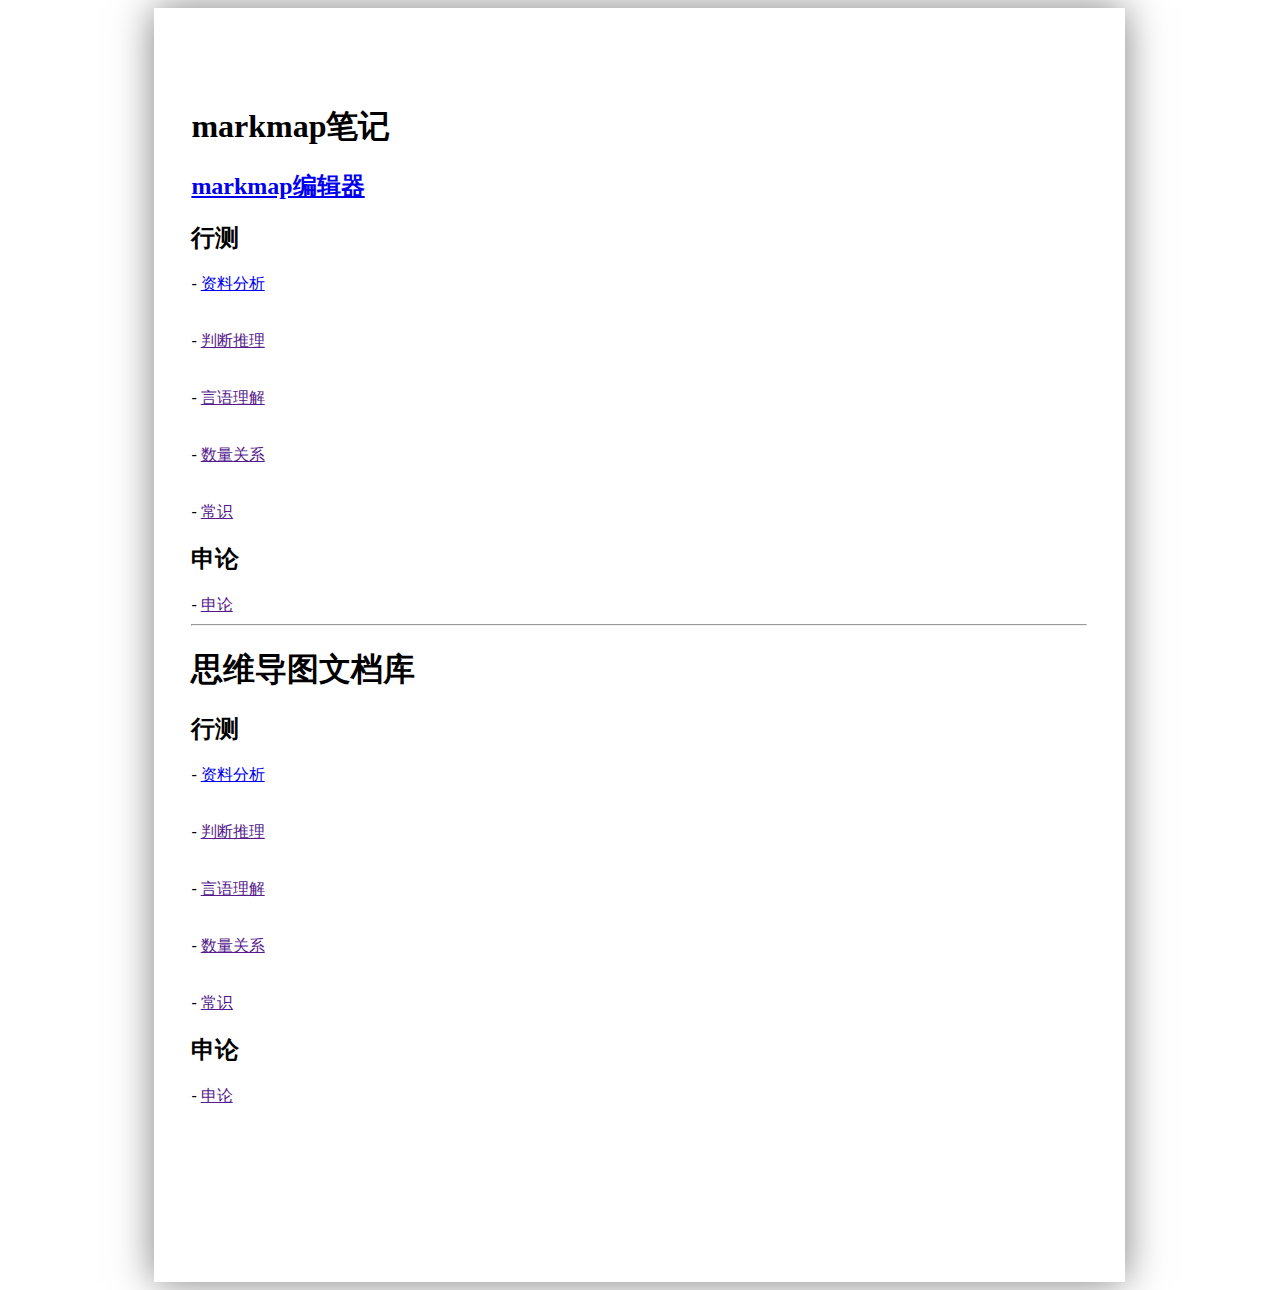
<file: index.html>
<!DOCTYPE html>
<html>
<head>
<meta charset="UTF-8">
<meta name="viewport" content="width=device-width, initial-scale=1.0">
<meta http-equiv="X-UA-Compatible" content="ie=edge">
<title>Markmap</title>

<link rel="stylesheet" type="text/css" href="style.css">

</head>
<body>

<h1>markmap笔记</h1>

<a href="https://y5r2gh-5173.csb.app/"><h2>markmap编辑器</h2></a>

<h2>行测</h2>
- <a href="https://y5r2gh-5173.csb.app/##%20%E8%B5%84%E6%96%99%E5%88%86%E6%9E%90%0A%0A##%20%E7%AC%AC%E4%B8%80%E8%8A%82%20%E6%A6%82%E8%BF%B0%0A%0A-%201.%E7%90%86%E8%A7%A3%E8%B5%84%E6%96%99%EF%BC%8C%E6%89%BE%E5%87%86%E6%95%B0%E6%8D%AE%0A-%202.%E7%90%86%E8%A7%A3%E6%8F%90%E9%97%AE%EF%BC%8C%E5%88%97%E5%87%BA%E7%AE%97%E5%BC%8F%0A-%203.%E7%90%86%E8%A7%A3%E5%88%86%E6%9E%90%EF%BC%8C%E9%80%9F%E7%AE%97%0A%0A##%20%E7%AC%AC%E4%BA%8C%E8%8A%82%20%E9%98%85%E8%AF%BB%E6%8A%80%E5%B7%A7%0A%0A-%20%E8%B5%84%E6%96%99%EF%BC%88%E5%88%86%E7%B1%BB%EF%BC%89%0A%20%20-%201.%E6%96%87%E5%AD%97%E5%9E%8B%0A%20%20-%202.%E5%9B%BE%E8%A1%A8%E5%9E%8B%0A%20%20-%203.%E6%B7%B7%E5%90%88%E5%9E%8B%0A%20%20-%204.%E7%BD%91%E7%8A%B6%E5%9E%8B%0A%0A-%20%E4%B8%80%E3%80%81%E6%96%87%E5%AD%97%E5%9E%8B%E9%98%85%E8%AF%BB%E6%8A%80%E5%B7%A7%0A%20%20-%201.%E9%98%85%E8%AF%BB%E6%96%87%E6%AE%B5%EF%BC%8C%E5%88%86%E6%B8%85%3Cb%3E%E9%80%BB%E8%BE%91%3C/b%3E%0A%20%20%20%20-%20%E9%80%BB%E8%BE%91%0A%20%20%20%20%20%20-%20%E5%88%86%E6%AE%B5%E5%BC%8F%EF%BC%88%E6%AF%8F%E6%AE%B5%E6%A6%82%E5%BF%B5%E6%98%AF%E7%8B%AC%E7%AB%8B%E7%9A%84%EF%BC%89%E2%80%94%E2%80%94%3E%3Cb%3E%E7%B2%97%E8%AF%BB%3C/b%3E%EF%BC%88%E9%98%85%E8%AF%BB%E6%AF%8F%E6%AE%B5%E7%9A%84%E5%BC%80%E5%A4%B4%EF%BC%8C%E6%8F%90%E7%82%BC%E6%AF%8F%E6%AE%B5%E7%9A%84%E5%85%B3%E9%94%AE%E8%AF%8D%E7%90%86%E8%A7%A3%EF%BC%89%0A%20%20%20%20%20%20-%20%E6%95%B4%E5%90%88%E5%BC%8F%EF%BC%88%E6%89%80%E6%9C%89%E5%8F%A5%E5%AD%90%E9%83%BD%E6%98%AF%E6%9C%89%E5%85%B3%E8%81%94%E7%9A%84%EF%BC%89%E2%80%94%E2%80%94%3E%3Cb%3E%E7%B2%BE%E8%AF%BB%3C/b%3E%EF%BC%88%E7%90%86%E9%A1%BA%E6%A6%82%E5%BF%B5%E9%97%B4%E7%9A%84%E8%8C%83%E5%9B%B4%E5%85%B3%E7%B3%BB%EF%BC%89%0A%20%20-%202.%E9%98%85%E8%AF%BB%E9%80%89%E9%A1%B9%0A%20%20%20%20-%20%E6%8F%90%E7%82%BC%3Cb%3E%E9%A2%98%E5%B9%B2%E4%B8%BB%E4%BD%93%E8%AF%8D%3C/b%3E%E6%A3%80%E7%B4%A2%E6%95%B0%E6%8D%AE%E3%80%82%0A%20%20%20%20%20%20-%20%E4%B8%BB%E4%BD%93%E8%AF%8D%0A%20%20%20%20%20%20%20%20-%20%EF%BC%881%EF%BC%89%E6%97%B6%E9%97%B4%0A%20%20%20%20%20%20%20%20-%20%EF%BC%882%EF%BC%89%E4%B8%BB%E8%AF%AD/%E6%9C%AF%E8%AF%AD%EF%BC%88%E5%A2%9E%E9%95%BF%E9%87%8F%E3%80%81%E5%A2%9E%E9%87%8F%E7%8E%87%E2%80%A6%E2%80%A6%EF%BC%89%0A%20%20%20%20%20%20%20%20-%20%EF%BC%883%EF%BC%89%E5%8D%95%E4%BD%8D%0A%20%20-%203.%E7%90%86%E8%A7%A3%E6%8F%90%E9%97%AE%EF%BC%8C%E5%88%97%E5%87%BA%E7%AE%97%E5%BC%8F%0A%20%20-%20%3Cb%3E%E4%BE%8B%E9%A2%98%3C/b%3E%0A%20%20%20%20-%20%E6%9D%90%E6%96%991%EF%BC%88%E6%95%B4%E5%90%88%E5%BC%8F+%E5%88%86%E6%AE%B5%E5%BC%8F%EF%BC%89%3Cbr%3E%3Cimg%20src=%22https://api2.mubu.com/v3/document_image/b4f06bbf-c1a9-4314-bb39-33625339efae-7477469.jpg%22%20style=%22zoom:30%25;%22%3E%0A%20%20%20%20%20%20-%20%E9%97%AE%E9%A2%981%EF%BC%9A2019%E5%B9%B4%E4%B8%8A%E5%8D%8A%E5%B9%B4%EF%BC%8C%E6%88%91%E5%9B%BD%E6%9C%8D%E5%8A%A1%E8%BF%9B%E5%8F%A3%E9%A2%9D%E4%B8%BA%EF%BC%8816790.8%EF%BC%89%E4%BA%BF%E5%85%83%EF%BC%8C%E6%88%91%E5%9B%BD%E5%AF%B9%E5%A4%96%E8%B4%B8%E6%98%93%E6%80%BB%E9%A2%9D%E4%B8%BA%EF%BC%88$%5Cfrac%7B26124.6%7D%7B15.1%5C%25%7D$%7D%E4%BA%BF%E5%85%83%E3%80%82%0A%20%20%20%20%20%20-%20%E9%97%AE%E9%A2%982%EF%BC%9A2018%E5%B9%B4%E6%88%91%E5%9B%BD%E6%9C%8D%E5%8A%A1%E8%BF%9B%E5%87%BA%E5%8F%A3%E6%80%BB%E9%A2%9D%E5%8D%A0%E5%AF%B9%E5%A4%96%E8%B4%B8%E6%98%93%E6%80%BB%E9%A2%9D%E7%9A%84%E6%AF%94%E9%87%8D%E4%B8%BA%EF%BC%88$15.1%5C%25-0.5%5C%25=14.6%5C%25$%EF%BC%89%E3%80%82%0A%20%20%20%20%20%20-%20%E9%97%AE%E9%A2%983%EF%BC%9A2019%E5%B9%B4%E5%85%A8%E5%B9%B4%E6%88%91%E5%9B%BD%E6%9C%8D%E5%8A%A1%E8%BF%9B%E5%87%BA%E5%8F%A3%E6%80%BB%E9%A2%9D%E4%B8%BA%EF%BC%8854152.9%EF%BC%89%E4%BA%BF%E5%85%83%E3%80%822018%E5%B9%B4%E6%88%91%E5%9B%BD%E5%AF%B9%E5%A4%96%E8%B4%B8%E6%98%93%E6%80%BB%E9%A2%9D%E4%B8%BA%EF%BC%88$%5Cfrac%7B%5Cfrac%7B54152.9%7D%7B1+2.8%5C%25%7D%7D%7B14.6%5C%25%7D$%EF%BC%89%E4%BA%BF%E5%85%83%E3%80%82%0A%20%20%20%20%20%20-%20%E9%97%AE%E9%A2%984%EF%BC%9A2019%E5%B9%B4%E4%B8%8A%E5%8D%8A%E5%B9%B4%EF%BC%8C%E5%9C%A8%E6%88%91%E5%9B%BD%E7%9F%A5%E8%AF%86%E5%AF%86%E9%9B%86%E5%9E%8B%E6%9C%8D%E5%8A%A1%E8%BF%9B%E5%87%BA%E5%8F%A3%E7%9A%84%E5%85%B7%E4%BD%93%E9%A2%86%E5%9F%9F%E4%B8%AD%E5%87%BA%E5%8F%A3%E5%90%8C%E6%AF%94%E5%A2%9E%E9%95%BF%E6%9C%80%E5%BF%AB%E7%9A%84%E6%98%AF%EF%BC%88%E7%9F%A5%E8%AF%86%E4%BA%A7%E6%9D%83%E4%BD%BF%E7%94%A8%E8%B4%B9%E5%87%BA%E5%8F%A333%25%EF%BC%89%EF%BC%8C%E6%9C%80%E6%85%A2%E7%9A%84%E6%98%AF%EF%BC%88%E5%85%B6%E4%BB%96%E5%95%86%E4%B8%9A%E6%9C%8D%E5%8A%A1%E5%87%BA%E5%8F%A310.4%25%EF%BC%89%E3%80%82%E5%85%B6%E7%9B%B8%E5%B7%AE%EF%BC%8822.6%EF%BC%89%E7%99%BE%E5%88%86%E7%82%B9%E3%80%82%0A%20%20%20%20%20%20-%202019%E5%B9%B4%E4%B8%8B%E5%8D%8A%E5%B9%B4%EF%BC%8C%E6%88%91%E5%9B%BD%E7%9F%A5%E8%AF%86%E5%AF%86%E9%9B%86%E5%9E%8B%E6%9C%8D%E5%8A%A1%E8%BF%9B%E5%87%BA%E5%8F%A3%E9%A2%9D%E4%B8%BA%EF%BC%88$187777.7-8923.9$%EF%BC%89%E4%BA%BF%E5%85%83%EF%BC%8C%E5%85%B6%E4%B8%AD%E7%9F%A5%E8%AF%86%E5%AF%86%E9%9B%86%E5%9E%8B%E6%9C%8D%E5%8A%A1%E5%87%BA%E5%8F%A3%E9%A2%9D%E4%B8%BA%EF%BC%88$9916.8-4674.1$%EF%BC%89%E4%BA%BF%E5%85%83%EF%BC%8C%E8%BF%9B%E5%8F%A3%E9%A2%9D%E4%B8%BA%EF%BC%88$8860.9-4249.8$%EF%BC%89%E4%BA%BF%E5%85%83%E3%80%82%0A%20%20%20%20-%20%E6%9D%90%E6%96%992%EF%BC%88%E6%95%B4%E5%90%88%E5%BC%8F%EF%BC%89%3Cbr%3E%3Cimg%20src=%22https://api2.mubu.com/v3/document_image/3224c73c-8c14-4e39-a5b8-777057e978ec-7477469.jpg%22%20style=%22zoom:30%25;%22%3E%0A%20%20%20%20%20%20-%20%E9%97%AE%E9%A2%981%EF%BC%9A2016%E5%B9%B44%E6%9C%88%EF%BC%8C%E5%90%84%E7%B1%BB%E6%B6%89%E5%8F%8A%E4%BF%9D%E9%99%A9%E6%B6%88%E8%B4%B9%E8%80%85%E6%9D%83%E7%9B%8A%E7%9A%84%E6%9C%89%E6%95%88%E6%8A%95%E8%AF%89%E6%80%BB%E9%87%8F%E4%B8%BA%EF%BC%882989%EF%BC%89%E4%BB%B6%E3%80%82%0A%20%20%20%20%20%20-%20%E9%97%AE%E9%A2%982%EF%BC%9A2016%E5%B9%B44%E6%9C%88%EF%BC%8C%E6%B6%89%E5%8F%8A%E4%BF%9D%E9%99%A9%E5%85%AC%E5%8F%B8%E5%90%88%E5%90%8C%E7%BA%A0%E7%BA%B7%E7%B1%BB%E6%8A%95%E8%AF%89%EF%BC%882721%EF%BC%89%E4%BB%B6%E3%80%82%0A%20%20%20%20%20%20-%20%E9%97%AE%E9%A2%983%EF%BC%9A2016%E5%B9%B44%E6%9C%88%EF%BC%8C%E4%BA%BA%E8%BA%AB%E9%99%A9%E6%B6%89%E5%8F%8A%E4%BF%9D%E9%99%A9%E5%90%88%E5%90%8C%E7%9A%84%E4%BF%9D%E5%85%A8%E7%BA%A0%E7%BA%B7%EF%BC%88237%EF%BC%89%E4%BB%B6%E3%80%82%0A%20%20%20%20%20%20-%20%E9%97%AE%E9%A2%984%EF%BC%9A2016%E5%B9%B44%E6%9C%88%EF%BC%8C%E8%B4%A2%E4%BA%A7%E9%99%A9%E5%85%AC%E5%8F%B8%E6%8A%95%E8%AF%89%E9%87%8F%E4%BD%8D%E4%BA%8E10%E5%90%8D%E4%BB%A5%E5%90%8E%E7%9A%84%E4%BF%9D%E9%99%A9%E5%85%AC%E5%8F%B8%E6%8A%95%E8%AF%89%E6%80%BB%E9%87%8F%E5%8D%A0%E6%89%80%E6%9C%89%E8%B4%A2%E4%BA%A7%E9%99%A9%E5%85%AC%E5%8F%B8%E6%8A%95%E8%AF%89%E6%80%BB%E9%87%8F%E7%9A%84%E6%AF%94%E9%87%8D%E4%B8%BA%EF%BC%881-78.68%25%EF%BC%89%E3%80%82%0A%20%20%20%20%20%20-%20%E9%97%AE%E9%A2%985%EF%BC%9A2016%E5%B9%B44%E6%9C%88%EF%BC%8C%E4%BA%BA%E8%BA%AB%E9%99%A9%E5%85%AC%E5%8F%B8%E7%9A%84%E6%8A%95%E8%AF%89%E4%B8%AD%EF%BC%8C%E6%8A%95%E8%AF%89%E9%87%8F%E4%BD%8D%E5%B1%85%E5%89%8D10%E7%9A%84%E4%BA%BA%E8%BA%AB%E9%99%A9%E5%85%AC%E5%8F%B8%E6%8A%95%E8%AF%89%E6%80%BB%E9%87%8F%E5%8D%A0%E6%89%80%E6%9C%89%E4%BA%BA%E8%BA%AB%E9%99%A9%E5%85%AC%E5%8F%B8%E6%8A%95%E8%AF%89%E6%80%BB%E9%87%8F%E7%9A%84%E6%AF%94%E9%87%8D%E4%B8%BA%EF%BC%8885.37%25%EF%BC%89%E3%80%82%0A%20%20%20%20%20%20-%20%3Cb%3E%E9%97%AE%E9%A2%986%3C/b%3E%EF%BC%9A2016%E5%B9%B44%E6%9C%88%EF%BC%8C%E8%B4%A2%E4%BA%A7%E9%99%A9%E5%85%AC%E5%8F%B8%E4%B8%AD%E5%90%88%E5%90%8C%E7%BA%A0%E7%BA%B7%E7%B1%BB%E6%8A%95%E8%AF%89%E4%B8%BA%EF%BC%881440%EF%BC%89%E4%BB%B6%E3%80%82%0A%20%20%20%20%20%20-%20%3Cb%3E%E9%97%AE%E9%A2%987%3C/b%3E%EF%BC%9A2016%E5%B9%B44%E6%9C%88%EF%BC%8C%E4%BA%BA%E8%BA%AB%E9%99%A9%E5%85%AC%E5%8F%B8%E4%B8%AD%E7%9A%84%E8%BF%9D%E6%B3%95%E3%80%81%E8%BF%9D%E8%A7%84%E7%B1%BB%E6%8A%95%E8%AF%89%E4%B8%BA%EF%BC%88189%EF%BC%89%E4%BB%B6%E3%80%82%0A%20%20%20%20%20%20-%20%3Cb%3E%E9%97%AE%E9%A2%988%3C/b%3E%EF%BC%9A2016%E5%B9%B44%E6%9C%88%EF%BC%8C%E8%B4%A2%E4%BA%A7%E9%99%A9%E5%85%AC%E5%8F%B8%E4%B8%AD%E7%9A%84%E8%BF%9D%E6%B3%95%E3%80%81%E8%BF%9D%E8%A7%84%E7%B1%BB%E7%9A%84%E6%8A%95%E8%AF%89%E4%B8%BA%EF%BC%8870%EF%BC%89%E4%BB%B6%E3%80%82%0A%20%20%20%20-%20%E6%9D%90%E6%96%993%EF%BC%88%E5%88%86%E6%AE%B5%E5%BC%8F%EF%BC%89%3Cbr%3E%3Cimg%20src=%22https://api2.mubu.com/v3/document_image/6c710da2-076b-42a7-b366-38a9a457cb6b-7477469.jpg%22%20style=%22zoom:30%25;%22%3E%20%0A%20%20%20%20%20%20-%20%E9%97%AE%E9%A2%981%EF%BC%9A2018%E5%B9%B4B%E5%B8%82%E5%9C%B0%E5%8C%BA%E7%94%9F%E4%BA%A7%E6%80%BB%E5%80%BC%E4%B8%BA%EF%BC%88$%5Cfrac%7B10057.4%7D%7B33.2%5C%25%7D$%EF%BC%89%E4%BA%BF%E5%85%83%EF%BC%8C2017%E5%B9%B4B%E5%B8%82%E6%96%B0%E7%BB%8F%E6%B5%8E%E5%AE%9E%E7%8E%B0%E5%A2%9E%E5%8A%A0%E5%80%BC%E5%8D%A0%E5%85%A8%E5%B8%82%E5%9C%B0%E5%8C%BA%E7%94%9F%E4%BA%A7%E6%80%BB%E5%80%BC%E7%9A%84%E6%AF%94%E9%87%8D%E4%B8%BA%EF%BC%88$32.8%5C%25$%EF%BC%89%E3%80%82%0A%20%20%20%20%20%20-%20%E9%97%AE%E9%A2%982%EF%BC%9A2018%E5%B9%B4B%E5%B8%82%E5%85%A8%E5%B9%B4%E6%96%B0%E8%AE%BE%E7%AB%8B%E7%9A%84%E4%BC%81%E4%B8%9A%E4%B8%AD%EF%BC%8C%E4%BF%A1%E6%81%AF%E6%9C%8D%E5%8A%A1%E4%B8%9A%E3%80%81%E7%A7%91%E6%8A%80%E6%9C%8D%E5%8A%A1%E4%B8%9A%E4%BC%81%E4%B8%9A%E7%9A%84%E5%B9%B3%E5%9D%87%E6%B3%A8%E5%86%8C%E8%B5%84%E6%9C%AC%E4%B8%BA%EF%BC%88$%5Cfrac%7B7311.4%7D%7B70661%7D$%EF%BC%89%E4%BA%BF%E5%85%83/%E5%AE%B6%E3%80%82%0A%20%20%20%20%20%20-%20%E9%97%AE%E9%A2%983%EF%BC%9A%E5%A1%AB%E5%85%A5%E7%AC%AC%E4%BA%8C%E6%AE%B5%E4%B8%AD%E7%9A%84X%E7%BA%A6%E4%B8%BA%EF%BC%88D%EF%BC%89%E3%80%82%3Cbr%3EA.%2015.0%25%20B.%2013.7%25%20C.%2017.6%25%20D.%2016.3%25%0A%20%20%20%20%20%20%20%20-%20%E5%88%86%E6%9E%90%EF%BC%9A$%5Cfrac%7B4893%7D%7B16.1%5C%25%7D=%5Cfrac%7B4940%7D%7BX%7D$%EF%BC%8C%3Cbr%3EX%E4%B8%80%E5%AE%9A%E6%AF%9416.1%25%E5%A4%A7%EF%BC%8C%E6%8E%92%E9%99%A4A%E3%80%81B%E3%80%82%E5%88%86%E6%AF%8D%E4%B8%BA16%25%EF%BC%8C%E5%B9%B3%E5%9D%87%E6%AF%8F%E4%BB%BD300%EF%BC%8C4940%E6%AF%944893%E5%A4%A7%E5%87%A0%E5%8D%81%E3%80%82%E6%95%85%E4%B8%8D%E5%88%B01%25%EF%BC%8C%E6%89%80%E4%BB%A5%E6%8E%92%E9%99%A4C%EF%BC%8C%E9%80%89D%E3%80%82%0A%20%20%20%20%20%20-%20%E9%97%AE%E9%A2%9842018%E5%B9%B4B%E5%B8%82%E9%99%90%E9%A2%9D%E4%BB%A5%E4%B8%8A%E6%89%B9%E5%8F%91%E9%9B%B6%E5%94%AE%E4%B8%9A%E7%BD%91%E4%B8%8A%E9%9B%B6%E5%94%AE%E9%A2%9D%E4%B8%BA%EF%BC%882632.9%EF%BC%89%E4%BA%BF%E5%85%83%EF%BC%8C%E5%85%A8%E5%B8%82%E9%9B%B6%E5%94%AE%E9%A2%9D%E4%B8%BA%EF%BC%88$%5Cfrac%7B2632.9%7D%7B22.4%5C%25%7D$%EF%BC%89%E4%BA%BF%E5%85%83%EF%BC%8C2018%E5%B9%B4B%E5%B8%82%E9%99%90%E9%A2%9D%E4%BB%A5%E4%B8%8A%E6%89%B9%E5%8F%91%E9%9B%B6%E5%94%AE%E4%B8%9A%E7%BD%91%E4%B8%8A%E9%94%80%E5%94%AE%E9%A2%9D%E5%90%8C%E6%AF%94%E5%A2%9E%E9%87%8F%E4%B8%BA%EF%BC%88$%5Cfrac%7B2632.9%7D%7B1+10.3%5C%25%7D%5Ctimes10.3%5C%25$%EF%BC%89%E4%BA%BF%E5%85%83%EF%BC%8C%E5%85%A8%E5%B8%82%E9%9B%B6%E5%94%AE%E9%A2%9D%E5%90%8C%E6%AF%94%E5%A2%9E%E9%87%8F%E4%B8%BA%EF%BC%88$%5Cfrac%7B%5Cfrac%7B2632.9%7D%7B1+10.3%5C%25%7D%5Ctimes10.3%5C%25%7D%7B80.6%5C%25%7D$%EF%BC%89%E4%BA%BF%E5%85%83%E3%80%82%0A%20%20%20%20%20%20-%20%E9%97%AE%E9%A2%985%EF%BC%9A2018%E5%B9%B4B%E5%B8%82%E9%AB%98%E6%96%B0%E6%8A%80%E6%9C%AF%E7%A4%BA%E8%8C%83%E5%8C%BA%E8%A7%84%E6%A8%A1%E4%BB%A5%E4%B8%8A%E9%AB%98%E6%96%B0%E6%8A%80%E6%9C%AF%E4%BC%81%E4%B8%9A%E5%AE%9E%E7%8E%B0%E6%8A%80%E6%9C%AF%E6%94%B6%E5%85%A5%EF%BC%8810629.4%EF%BC%89%E4%BA%BF%E5%85%83%EF%BC%8C%E9%AB%98%E6%96%B0%E6%8A%80%E6%9C%AF%E7%A4%BA%E8%8C%83%E5%8C%BA%E8%A7%84%E6%A8%A1%E4%BB%A5%E4%B8%8A%E9%AB%98%E6%96%B0%E6%8A%80%E6%9C%AF%E4%BC%81%E4%B8%9A%E6%80%BB%E6%94%B6%E5%85%A5%EF%BC%88$%5Cfrac%7B10629.4%7D%7B18.1%5C%25%7D$%EF%BC%89%E4%BA%BF%E5%85%83%E3%80%82%0A%0A-%20%E4%BA%8C%E3%80%81%E5%9B%BE%E3%80%81%E8%A1%A8%E5%9E%8B%E9%98%85%E8%AF%BB%E6%8A%80%E5%B7%A7%0A%20%20-%201.%E9%98%85%E8%AF%BB%E8%B5%84%E6%96%99%0A%20%20%20%20-%20%EF%BC%881%EF%BC%89%E8%AF%BB%E6%A0%87%E9%A2%98%EF%BC%9A%E6%8F%90%E5%8F%96%3Cb%3E%E6%97%B6%E9%97%B4%3C/b%3E%E3%80%81%E4%B8%BB%E4%BD%93%E3%80%81%3Cb%3E%E5%8D%95%E4%BD%8D%3C/b%3E%E3%80%82%0A%20%20%20%20-%20%EF%BC%882%EF%BC%89%E8%AF%BB%E7%A7%91%E7%9B%AE%EF%BC%8C%E5%88%86%E6%B8%85%3Cb%3E%E9%80%BB%E8%BE%91%3C/b%3E%0A%20%20%20%20%20%20-%20%E9%80%BB%E8%BE%91%0A%20%20%20%20%20%20%20%20-%20%5B1%5D%20==%E5%B9%B6%E5%88%97%E7%B1%BB==%EF%BC%9A%E6%A8%AA%E3%80%81%E7%BA%B5%E7%A7%91%E7%9B%AE%E9%83%BD%E6%98%AF%E4%B8%80%E4%B8%AA%E7%BA%A7%E5%88%AB%E7%9A%84%E3%80%82%E2%80%94%E2%80%94%3E%3Cb%3E%E7%B2%97%E8%AF%BB%EF%BC%8C%E6%8F%90%E7%82%BC%E5%85%B3%E9%94%AE%E8%AF%8D%E7%90%86%E8%A7%A3%3C/b%3E%0A%20%20%20%20%20%20%20%20-%20%5B2%5D%20==%E5%88%86%E7%BA%A7%E7%B1%BB==%EF%BC%9A%E7%A7%91%E7%9B%AE%E4%B8%8E%E7%A7%91%E7%9B%AE%E4%B9%8B%E9%97%B4%E5%AD%98%E5%9C%A8%E6%A6%82%E5%BF%B5%E4%B8%8A%E7%9A%84%E5%88%86%E7%B1%BB%E5%8C%85%E5%90%AB%E5%85%B3%E7%B3%BB%EF%BC%8C%E6%9C%89%E4%B8%80%E7%BA%A7%E3%80%81%E4%BA%8C%E7%BA%A7%E3%80%81%E4%B8%89%E7%BA%A7%E2%80%A6%E2%80%A6%E3%80%82%E2%80%94%E2%80%94%3E%3Cb%3E%E7%B2%BE%E8%AF%BB%EF%BC%8C%E7%90%86%E6%B8%85%E6%A6%82%E5%BF%B5%E8%8C%83%E5%9B%B4%E9%97%B4%E7%9A%84%E5%85%B3%E7%B3%BB%3C/b%3E%0A%20%20%20%20%20%20%20%20-%20%5B3%5D%20==%E5%A4%8D%E5%90%88%E7%B1%BB==%EF%BC%9A%E7%AC%AC%E4%B8%80%E4%B8%AA%E8%A1%A8%E7%9A%84%E6%A6%82%E5%BF%B5%E4%B8%8E%E7%AC%AC%E4%BA%8C%E4%B8%AA%E8%A1%A8%E7%9A%84%E6%A6%82%E5%BF%B5%E4%B9%8B%E9%97%B4%E6%98%AF%E6%9C%89%E5%85%B3%E7%B3%BB%E7%9A%84%EF%BC%8C%E4%B8%94%E6%98%AF%E8%BF%90%E7%AE%97%E5%85%B3%E7%B3%BB%E3%80%82%E2%80%94%E2%80%94%3E%3Cb%3E%E7%B2%BE%E8%AF%BB%EF%BC%8C%E7%90%86%E6%B8%85%E6%A6%82%E5%BF%B5%E9%97%B4%E7%9A%84%E8%BF%90%E7%AE%97%E5%85%B3%E7%B3%BB%3C/b%3E%0A%20%20-%202.%E9%98%85%E8%AF%BB%E6%8F%90%E9%97%AE%0A%20%20%20%20-%20%E7%90%86%E8%A7%A3%EF%BC%8C%3Cb%3E%E6%8F%90%E5%8F%96%E4%B8%BB%E4%BD%93%E8%AF%8D%3C/b%3E%E6%A3%80%E7%B4%A2%E6%95%B0%E6%8D%AE%E3%80%82%0A%20%20%20%20%20%20-%20%3Cb%3E%E4%B8%BB%E4%BD%93%E8%AF%8D%3C/b%3E%0A%20%20%20%20%20%20%20%20-%20%E6%97%B6%E9%97%B4%0A%20%20%20%20%20%20%20%20-%20%E4%B8%BB%E8%AF%AD/%E6%9C%AF%E8%AF%AD%0A%20%20%20%20%20%20%20%20-%20%E5%8D%95%E4%BD%8D%0A%20%20-%203.%E7%90%86%E8%A7%A3%EF%BC%8C%E6%A0%B9%E6%8D%AE%E6%8F%90%E9%97%AE%E5%88%97%E5%BC%8F%0A%20%20-%20%3Cb%3E%E4%BE%8B%E9%A2%98%3C/b%3E%0A%20%20%20%20-%20%E6%9D%90%E6%96%991%EF%BC%88%E5%B9%B6%E5%88%97%E7%B1%BB%EF%BC%89%3Cbr%3E%3Cimg%20src=%22https://api2.mubu.com/v3/document_image/ba2939fa-e637-466c-bc9b-b0bc22fc9ab4-7477469.jpg%22%20style=%22zoom:30%25;%22%3E%0A%20%20%20%20%20%20-%20%E9%97%AE%E9%A2%981%EF%BC%9A2019%E5%B9%B4%E6%88%90%E9%83%BD%E9%85%8D%E5%B1%9E%E5%9C%B0%E9%93%81%E5%88%97%E8%BD%A6%E4%B8%BA%EF%BC%88410%EF%BC%89%E5%88%97%EF%BC%8C%E5%AE%A2%E8%BF%90%E9%87%8F%E4%B8%BA%EF%BC%8814%E4%BA%BF%EF%BC%89%EF%BC%8C%E5%B9%B3%E5%9D%87%E6%AF%8F%E5%88%97%E5%B9%B4%E5%AE%A2%E8%BF%90%E9%87%8F%E4%B8%BA%EF%BC%88$%5Cfrac%7B14%7D%7B410%7D$%EF%BC%89%E4%BA%BF%E4%BA%BA%E6%AC%A1/%E5%88%97%E3%80%82%0A%20%20%20%20%20%20-%20%E9%97%AE%E9%A2%982%EF%BC%9A2019%E5%B9%B4%E8%A5%BF%E5%AE%89%E5%9C%B0%E9%93%81%E8%BF%90%E8%A1%8C%E7%BA%BF%E6%9D%A1%E6%95%B0%E4%B8%BA%EF%BC%885%EF%BC%89%E6%9D%A1%EF%BC%8C%E8%BF%90%E8%90%A5%E7%BA%BF%E8%B7%AF%E9%95%BF%E5%BA%A6%EF%BC%88158%EF%BC%89%E5%85%AC%E9%87%8C%EF%BC%8C%E5%B9%B3%E5%9D%87%E6%AF%8F%E6%9D%A1%E7%BA%BF%E8%B7%AF%E7%9A%84%E8%BF%90%E8%90%A5%E9%95%BF%E5%BA%A6%E4%B8%BA%EF%BC%88$%5Cfrac%7B158%7D%7B5%7D$%EF%BC%89%E5%85%AC%E9%87%8C/%E6%9D%A1%E3%80%82%0A%20%20%20%20%20%20-%20%E9%97%AE%E9%A2%983%EF%BC%9A2019%E5%B9%B4%E5%8C%97%E4%BA%AC%E5%B9%B3%E5%9D%87%E6%AF%8F%E6%9D%A1%E7%BA%BF%E8%B7%AF%E9%85%8D%E5%B1%9E%E7%9A%84%E5%9C%B0%E9%93%81%E5%88%97%E8%BD%A6%E4%B8%BA%EF%BC%88$%5Cfrac%7B510%7D%7B20%7D$%EF%BC%89%E5%88%97/%E6%9D%A1%E3%80%82%0A%20%20%20%20%20%20-%20%E9%97%AE%E9%A2%984%EF%BC%9A2019%E5%B9%B4%E5%85%A8%E5%9B%BD%E7%9B%B4%E8%BE%96%E5%B8%82%E5%85%B1%E6%9C%89%E8%BF%90%E8%90%A5%E5%9C%B0%E9%93%81%E7%BA%BF%E8%B7%AF%EF%BC%8847%EF%BC%89%E6%9D%A1%EF%BC%8C%E9%85%8D%E5%B1%9E%E5%9C%B0%E9%93%81%E5%88%97%E8%BD%A6%EF%BC%881001+510+223+178%EF%BC%89%E5%88%97%E3%80%82%E3%80%90%E7%9B%B4%E8%BE%96%E5%B8%82%EF%BC%9A%E4%B8%8A%E6%B5%B7%E3%80%81%E5%8C%97%E4%BA%AC%E3%80%81%E9%87%8D%E5%BA%86%E3%80%81%E5%A4%A9%E6%B4%A5%E3%80%91%0A%20%20%20%20-%20%E6%9D%90%E6%96%99%E4%BA%8C%EF%BC%88%E5%88%86%E7%BA%A7%E7%B1%BB%EF%BC%89%3Cbr%3E%3Cimg%20src=%22https://api2.mubu.com/v3/document_image/38438c4f-b58d-45db-9b8c-87c3387309d7-7477469.jpg%22%20style=%22zoom:30%25;%22%3E%0A%20%20%20%20%20%20-%20%E9%97%AE%E9%A2%981%EF%BC%9A2007%E5%B9%B48%E6%9C%88%E6%B8%AF%E5%8F%A3%E8%B4%A7%E7%89%A9%E5%90%9E%E5%90%90%E9%87%8F%E4%B8%BA%EF%BC%88929.1%EF%BC%89%E4%B8%87%E5%90%A8%EF%BC%8C%E6%B8%AF%E5%8F%A3%E9%9B%86%E8%A3%85%E7%AE%B1%E5%90%9E%E5%90%90%E9%87%8F%E4%B8%BA%EF%BC%889.8%EF%BC%89%E4%B8%87TEU%E3%80%82%0A%20%20%20%20%20%20-%20%E9%97%AE%E9%A2%982%EF%BC%9A2006%E5%B9%B45%E6%9C%88%E6%B8%AF%E5%8F%A3%E8%B4%A7%E7%89%A9%E5%90%9E%E5%90%90%E9%87%8F%EF%BC%884139.1-3244.2%EF%BC%89%E4%B8%87%E5%90%A8%EF%BC%8C%E6%B8%AF%E5%8F%A3%E9%9B%86%E8%A3%85%E7%AE%B1%E5%90%9E%E5%90%90%E9%87%8F%E4%B8%BA%EF%BC%8827.1-21.8%EF%BC%89%E4%B8%87TEU%E3%80%82%0A%20%20%20%20%20%20-%20%E9%97%AE%E9%A2%983%EF%BC%9A2007%E5%B9%B4%E4%B8%8A%E5%8D%8A%E5%B9%B4%E6%B8%AF%E5%8F%A3%E8%B4%A7%E7%89%A9%E5%90%9E%E5%90%90%E9%87%8F%E4%B8%BA%EF%BC%885414.9%EF%BC%89%E4%B8%87%E5%90%A8%EF%BC%8C%E6%B8%AF%E5%8F%A3%E9%9B%86%E8%A3%85%E7%AE%B1%E5%90%9E%E5%90%90%E9%87%8F%E4%B8%BA%EF%BC%8847.7%EF%BC%89%E4%B8%87TEU%E3%80%82%0A%20%20%20%20%20%20-%20%E9%97%AE%E9%A2%984%EF%BC%9A2006%E5%B9%B4%E7%AC%AC%E4%B8%89%E5%AD%A3%E5%BA%A6%E6%B8%AF%E5%8F%A3%E8%B4%A7%E7%89%A9%E5%90%9E%E5%90%90%E9%87%8F%E4%B8%BA%EF%BC%887221.5-4898.7%EF%BC%89%E4%B8%87%E5%90%A8%EF%BC%8C%E6%B8%AF%E5%8F%A3%E9%9B%86%E8%A3%85%E7%AE%B1%E5%90%9E%E5%90%90%E9%87%8F%E4%B8%BA%EF%BC%8853.2-33.0%EF%BC%89%E4%B8%87TEU%E3%80%82%0A%20%20%20%20%20%20-%20%E9%97%AE%E9%A2%985%EF%BC%9A2007%E5%B9%B4%E5%B9%B3%E5%9D%87%E6%AF%8F%E6%9C%88%E7%9A%84%E6%B8%AF%E5%8F%A3%E8%B4%A7%E7%89%A9%E5%90%9E%E5%90%90%E9%87%8F%E4%B8%BA%EF%BC%88$%5Cfrac%7B10859.1%7D%7B12%7D$%EF%BC%89%E4%B8%87%E5%90%A8%EF%BC%8C2006%E5%B9%B4%E7%9A%84%E5%B9%B3%E5%9D%87%E6%AF%8F%E6%9C%88%E7%9A%84%E6%B8%AF%E5%8F%A3%E9%9B%86%E8%A3%85%E7%AE%B1%E5%90%9E%E5%90%90%E9%87%8F%E4%B8%BA%EF%BC%88$%5Cfrac%7B80%7D%7B12%7D$%EF%BC%89%E4%B8%87TEU%E3%80%82%0A%20%20%20%20-%20%E6%9D%90%E6%96%99%E4%B8%89%EF%BC%88%E5%A4%8D%E5%90%88%E7%B1%BB%EF%BC%89%3Cbr%3E%3Cimg%20src=%22https://api2.mubu.com/v3/document_image/cdac245f-d312-4fd2-a24f-260d101e6f10-7477469.jpg%22%20style=%22zoom:30%25;%22%3E%0A%20%20%20%20%20%20-%20%E9%97%AE%E9%A2%981%EF%BC%9A2010%E5%B9%B4%EF%BC%8C%E7%AC%AC%E4%BA%8C%E4%BA%A7%E4%B8%9A%E4%BA%A7%E5%80%BC%E5%8D%A0%E5%9C%B0%E5%8C%BA%E7%94%9F%E4%BA%A7%E6%80%BB%E5%80%BC%E6%AF%94%E9%87%8D%E9%AB%98%E4%BA%8E%E5%85%A8%E5%9B%BD%E5%B9%B3%E5%9D%87%E6%B0%B4%E5%B9%B3%E7%9A%84%E6%98%AF%EF%BC%88A%E3%80%81B%EF%BC%89%3Cbr%3EA.%20%E9%95%BF%E4%B8%89%E8%A7%92%20%20B.%20%E7%8F%A0%E4%B8%89%E8%A7%92%20%20C.%20%E4%BA%AC%E6%B4%A5%E5%86%80%20D.%20%E6%97%A0%E6%B3%95%E7%A1%AE%E5%AE%9A%0A%20%20%20%20%20%20-%20%E9%97%AE%E9%A2%982%EF%BC%9A2010%E5%B9%B4%EF%BC%8C%E7%AC%AC%E4%B8%80%E4%BA%A7%E4%B8%9A%E4%BA%A7%E5%80%BC%E7%9A%84%E5%A2%9E%E9%95%BF%E7%8E%87%E9%AB%98%E4%BA%8E%E5%85%A8%E5%9B%BD%E5%B9%B3%E5%9D%87%E6%B0%B4%E5%B9%B3%E7%9A%84%E6%9C%89%E5%87%A0%E4%B8%AA%EF%BC%88B%EF%BC%89%3Cbr%3EA.%200%20B.%201%20C.%202%20D.%203%0A%20%20%20%20%20%20-%20%E9%97%AE%E9%A2%983%EF%BC%9A2010%E5%B9%B4%EF%BC%8C%E7%8F%A0%E4%B8%89%E8%A7%92%E5%9C%B0%E5%8C%BA%E7%AC%AC%E4%BA%8C%E4%BA%A7%E4%B8%9A%E4%BA%A7%E5%80%BC%E5%8D%A0%E5%9B%BD%E5%86%85%E7%94%9F%E4%BA%A7%E6%80%BB%E5%80%BC%E7%9A%84%E6%AF%94%E9%87%8D%E4%B8%BA%EF%BC%88C%EF%BC%89%3Cbr%3EA.%203.72%25%20B.%205.76%25%20C.%204.74%25%20D.%206.78%25%0A%20%20%20%20%20%20-%20%3Cb%3E%E9%97%AE%E9%A2%984%EF%BC%88%E8%80%83%E6%9F%A5%E5%9B%BE%E8%A1%A8%E5%A4%8D%E5%90%88%E7%B1%BB%E6%A6%82%E5%BF%B5%E9%97%B4%E7%9A%84%E8%BF%90%E7%AE%97%E5%85%B3%E7%B3%BB%EF%BC%89%3C/b%3E%EF%BC%9A2010%E5%B9%B4%E5%9C%B0%E6%96%B9%E8%B4%A2%E6%94%BF%E6%94%B6%E5%85%A5%E5%8D%A0%E5%9C%B0%E5%8C%BA%E7%94%9F%E4%BA%A7%E6%80%BB%E5%80%BC%E6%AF%94%E9%87%8D%E4%BD%8E%E4%BA%8E%E5%85%A8%E5%9B%BD%E5%B9%B3%E5%9D%87%E6%B0%B4%E5%B9%B3%E7%9A%84%E7%BB%8F%E6%B5%8E%E5%9C%88%E6%98%AF%EF%BC%88B%EF%BC%89%3Cbr%3EA.%20%E9%95%BF%E4%B8%89%E8%A7%92%20B.%20%E7%8F%A0%E4%B8%89%E8%A7%92%20C.%20%E4%BA%AC%E6%B4%A5%E5%86%80%20D.%20%E4%BB%A5%E4%B8%8A%E9%83%BD%E6%98%AF%0A%20%20%20%20%20%20%20%20-%20%E8%A7%A3%E6%9E%90%EF%BC%9A%E5%88%86%E6%9E%90%E9%A2%98%E5%B9%B2%E6%98%AF$%5Cfrac%7B%E5%9C%B0%E8%B4%A2%7D%7B%E5%9C%B0%E6%80%BB%7D%E4%B8%8E%5Cfrac%7B%E5%85%A8%E8%B4%A2%7D%7B%E5%85%A8%E6%80%BB%7D%E4%B9%8B%E9%97%B4%E7%9A%84%E5%85%B3%E7%B3%BB%E3%80%82$%E4%BB%A5%E9%95%BF%E4%B8%89%E8%A7%92%E4%B8%BA%E4%BE%8B%EF%BC%8C$%5Cfrac%7B%E5%9C%B0%E8%B4%A2%7D%7B%E5%9C%B0%E6%80%BB%7D%E2%80%94%E2%80%94%3E%5Cfrac%7B23.5%7D%7B21.4%7D=%5Cfrac%7B%E5%9C%B0%E8%B4%A2%7D%7B%E5%85%A8%E8%B4%A2%7D/%5Cfrac%7B%E5%9C%B0%E6%80%BB%7D%7B%E5%85%A8%E6%80%BB%7D=%5Cfrac%7B%E5%9C%B0%E8%B4%A2%7D%7B%E5%9C%B0%E6%80%BB%7D%5Ctimes%20%5Cfrac%7B%E5%85%A8%E6%80%BB%7D%7B%E5%85%A8%E8%B4%A2%7D=%5Cfrac%7B%E5%9C%B0%E8%B4%A2%7D%7B%E5%9C%B0%E6%80%BB%7D/%5Cfrac%7B%E5%85%A8%E8%B4%A2%7D%7B%E5%85%A8%E6%80%BB%7D$%0A%20%20%20%20%20%20%20%20-%20%E9%A2%98%E5%B9%B2%E6%98%AF$%5Cfrac%7B%E5%9C%B0%E8%B4%A2%7D%7B%E5%9C%B0%E6%80%BB%7D%3C%5Cfrac%7B%E5%85%A8%E8%B4%A2%7D%7B%E5%85%A8%E6%80%BB%7D$%E8%A6%81%E4%BD%BF$%5Cfrac%7B%E5%9C%B0%E8%B4%A2%7D%7B%E5%9C%B0%E6%80%BB%7D/%5Cfrac%7B%E5%85%A8%E8%B4%A2%7D%7B%E5%85%A8%E6%80%BB%7D$%3C1%E3%80%82%0A%20%20%20%20%20%20%20%20-%20%E5%8F%AA%E8%A6%81$%5Cfrac%7B%E5%9C%B0%E8%B4%A2%7D%7B%E5%9C%B0%E6%80%BB%7D%3C1$%E4%B8%BA%E7%AD%94%E6%A1%88%E3%80%82%E9%80%89B%E3%80%82%0A%0A-%20%E4%B8%89%E3%80%81%E6%96%87%E5%AD%97+%E5%9B%BE%E3%80%81%E8%A1%A8%E5%A4%8D%E5%90%88%E5%9E%8B%EF%BC%9A%E5%8F%82%E7%85%A7%E6%96%87%E5%AD%97%E3%80%81%E5%9B%BE%E8%A1%A8%E5%9E%8B%0A%0A-%20%E5%9B%9B%E3%80%81%E7%BD%91%E7%8A%B6%E5%9E%8B%E9%98%85%E8%AF%BB%E6%8A%80%E5%B7%A7%0A%20%20-%201.%E9%98%85%E8%AF%BB%E6%9D%90%E6%96%99%0A%20%20%20%20-%20%EF%BC%881%EF%BC%89%E9%98%85%E8%AF%BB%E6%A0%87%E9%A2%98%EF%BC%9A%E6%97%B6%E9%97%B4%E3%80%81%E4%B8%BB%E4%BD%93%E3%80%81%E5%8D%95%E4%BD%8D%0A%20%20%20%20-%20%EF%BC%882%EF%BC%89%E7%90%86%E8%A7%A3%E3%80%81%E7%A1%AE%E5%AE%9A%3Cb%3E%E9%A1%B6%E7%82%B9%E3%80%81%E8%BE%B9%3C/b%3E%E7%9A%84==%E5%90%AB%E4%B9%89%E3%80%81%E5%8F%8A%E7%99%BE%E5%88%86%E6%AF%94==%E3%80%82%0A%20%20%20%20-%20%EF%BC%883%EF%BC%89%E4%BB%A5%3Cb%3E%E9%A1%B6%E7%82%B9%3C/b%3E%E4%B8%BA%E5%8F%82%E7%85%A7%E7%82%B9%EF%BC%8C%E7%94%BB%3Cb%3E%E5%B9%B3%E8%A1%8C%E7%BA%BF%3C/b%3E%EF%BC%8C%E4%B8%8E%3Cb%3E%E8%BE%B9%E7%9A%84%E4%BA%A4%E7%82%B9%3C/b%3E%E6%89%BE%E6%95%B0%E6%8D%AE%E3%80%82%0A%20%20-%202.%E9%98%85%E8%AF%BB%E6%8F%90%E9%97%AE%EF%BC%8C%E6%8F%90%E7%82%BC%3Cb%3E%E6%97%B6%E9%97%B4%E3%80%81%E4%B8%BB%E4%BD%93%E3%80%81%E5%8D%95%E4%BD%8D%3C/b%3E%E6%A3%80%E7%B4%A2%E6%95%B0%E6%8D%AE%0A%20%20-%203.%E7%90%86%E8%A7%A3%E3%80%81%E6%A0%B9%E6%8D%AE%E6%8F%90%E9%97%AE%E5%88%97%E5%BC%8F%0A%20%20-%20%3Cb%3E%E4%BE%8B%E9%A2%98%3C/b%3E%0A%20%20%20%20-%20%E6%9D%90%E6%96%991%EF%BC%88%E7%BD%91%E7%8A%B6%E5%9E%8B%EF%BC%89%3Cbr%3E%3Cimg%20src=%22https://api2.mubu.com/v3/document_image/fe817eca-488e-429f-99e4-9db8358cd55a-7477469.jpg%22%20style=%22zoom:30%25;%22%3E%0A%20%20%20%20%20%20-%20%E9%97%AE%E9%A2%981%EF%BC%9A%E6%A0%B9%E6%8D%AE%E4%B8%8A%E5%9B%BE%EF%BC%8C%E7%94%B2%E4%B8%AD%E5%96%9C%E6%AC%A2X%E8%8A%82%E7%9B%AE%E7%9A%84%E6%AF%94%E9%87%8D%E4%B8%BA%EF%BC%88B%EF%BC%89%EF%BC%8C%E5%96%9C%E6%AC%A2Y%E8%8A%82%E7%9B%AE%E7%9A%84%E6%AF%94%E9%87%8D%E4%B8%BA%EF%BC%88D%EF%BC%89%EF%BC%8CZ%E8%8A%82%E7%9B%AE%E7%9A%84%E6%AF%94%E9%87%8D%E4%B8%BA%EF%BC%88A%EF%BC%89%3Cbr%3EA.0%20B.30%25%20C.%2050%25%20D.%2070%25%0A%20%20%20%20%20%20-%20%E9%97%AE%E9%A2%982%EF%BC%9A%E6%A0%B9%E6%8D%AE%E4%B8%8A%E5%9B%BE%EF%BC%8C%E5%96%9C%E6%AC%A2X%E8%8A%82%E7%9B%AE%E6%9C%80%E5%8F%97%E6%AC%A2%E8%BF%8E%E7%9A%84%E6%98%AF%EF%BC%88D%EF%BC%89%3Cbr%3EA.%20%E7%94%B2%20B.%20%E4%B8%99%20C.%20%E4%B8%81%20D.%20%E6%88%8A%0A%20%20%20%20%20%20-%20%E9%97%AE%E9%A2%983%EF%BC%9A%E6%A0%B9%E6%8D%AE%E4%B8%8A%E5%9B%BE%EF%BC%8C%E7%94%B2%E5%92%8C%E4%B8%81%E7%9A%84%E5%85%B1%E5%90%8C%E7%89%B9%E7%82%B9%E6%98%AF%EF%BC%88D%EF%BC%89%3Cbr%3EA.%20%E5%96%9C%E6%AC%A2X%E8%8A%82%E7%9B%AE%E6%AF%94%E9%87%8D%E7%9B%B8%E5%90%8C%20B.%20%E5%96%9C%E6%AC%A2Y%E8%8A%82%E7%9B%AE%E6%AF%94%E9%87%8D%E7%9B%B8%E5%90%8C%20C.%20%E5%96%9C%E6%AC%A2Z%E8%8A%82%E7%9B%AE%E6%AF%94%E9%87%8D%E7%9B%B8%E5%90%8C%20D.%20%E9%83%BD%E4%B8%8D%E5%96%9C%E6%AC%A2Z%E8%8A%82%E7%9B%AE%0A%20%20%20%20%20%20-%20%E9%97%AE%E9%A2%984%EF%BC%9A%E7%94%B2%E5%96%9C%E6%AC%A2Z%E8%8A%82%E7%9B%AE%E7%9A%84%E6%AF%94%E9%87%8D%E8%A6%81%E8%BE%BE%E5%88%B0%E4%B8%99%E5%96%9C%E6%AC%A2Y%E8%8A%82%E7%9B%AE%E7%9A%84%E6%B0%B4%E5%B9%B3%EF%BC%8C%E8%BF%98%E9%9C%80%E8%A6%81%E5%A2%9E%E5%8A%A0%E5%A4%9A%E5%B0%91%E7%99%BE%E5%88%86%E6%AF%94%E4%BE%8B%EF%BC%88C%EF%BC%89%3Cbr%3EA.%2030%25%20B.%2040%25%20C.%2050%25%20D.%2060%25%0A%0A##%20%E7%AC%AC%E4%B8%89%E8%8A%82%20%E6%A6%82%E5%BF%B5%E3%80%81%E5%88%97%E5%BC%8F%0A%0A-%201.%E4%BA%94%E5%B9%B4%E8%A7%84%E5%88%92%0A%20%20-%20%EF%BC%881%EF%BC%891953%E5%B9%B4%E7%AC%AC%E4%B8%80%E4%B8%AA%E4%BA%94%E5%B9%B4%E8%A7%84%E5%88%92%0A%20%20-%20%EF%BC%882%EF%BC%892001-2005%E5%B9%B4%EF%BC%9A%E5%8D%81%E4%BA%94%E8%A7%84%E5%88%92%0A%20%20-%20%EF%BC%883%EF%BC%892006-2010%E5%B9%B4%EF%BC%9A%E5%8D%81%E4%B8%80%E4%BA%94%E8%A7%84%E5%88%92%0A%20%20-%20%EF%BC%884%EF%BC%892011-2015%E5%B9%B4%EF%BC%9A%E5%8D%81%E4%BA%8C%E4%BA%94%E8%A7%84%E5%88%92%0A%20%20-%20%EF%BC%885%EF%BC%892016-2020%E5%B9%B4%EF%BC%9A%E5%8D%81%E4%B8%89%E4%BA%94%E8%A7%84%E5%88%92%0A%20%20-%20%EF%BC%886%EF%BC%892021-2025%E5%B9%B4%EF%BC%9A%E5%8D%81%E5%9B%9B%E4%BA%94%E8%A7%84%E5%88%92%0A%0A-%202.%E8%BF%9B%E5%87%BA%E5%8F%A3%E8%B4%B8%E6%98%93%0A%20%20-%20%EF%BC%881%EF%BC%89%E8%BF%9B%E5%87%BA%E5%8F%A3%E6%80%BB%E9%A2%9D=%E8%BF%9B%E5%8F%A3%E9%A2%9D+%E5%87%BA%E5%8F%A3%E9%A2%9D%0A%20%20-%20%EF%BC%882%EF%BC%89%E8%B4%B8%E6%98%93%E9%A1%BA%E5%B7%AE%EF%BC%9A%E5%87%BA%E5%8F%A3%E9%A2%9D%3E%E8%BF%9B%E5%8F%A3%E9%A2%9D%0A%20%20-%20%EF%BC%883%EF%BC%89%E8%B4%B8%E6%98%93%E9%80%86%E5%B7%AE%EF%BC%9A%E8%BF%9B%E5%8F%A3%E9%A2%9D%3E%E5%87%BA%E5%8F%A3%E9%A2%9D%0A%20%20-%20%3Cb%3E%E4%BE%8B%E9%A2%98%3C/b%3E%0A%20%20%20%20-%20%E8%BF%9B%E5%87%BA%E5%8F%A3%3Cbr%3E%3Cimg%20src=%22https://api2.mubu.com/v3/document_image/0f33041a-4766-43da-9543-5727fd1ba94a-7477469.jpg%22%20style=%22zoom:30%25;%22%3E%0A%20%20%20%20%20%20-%20%E9%97%AE%E9%A2%98%EF%BC%9A2019%E5%B9%B4%E4%B8%8B%E5%8D%8A%E5%B9%B4%EF%BC%8C%E6%88%91%E5%9B%BD%E6%9C%8D%E5%8A%A1%E8%BF%9B%E5%87%BA%E5%8F%A3%E8%B4%B8%E6%98%93%E7%8A%B6%E5%86%B5%E4%B8%BA%EF%BC%9A%EF%BC%88D%EF%BC%89%3Cbr%3EA.%20%E9%A1%BA%E5%B7%AE5000%E4%BA%BF%E5%85%83%E4%BB%A5%E5%86%85%20B.%20%E9%A1%BA%E5%B7%AE5000%E4%BA%BF%E5%85%83%E4%BB%A5%E4%B8%8A%20C.%20%E9%80%86%E5%B7%AE5000%E4%BA%BF%E5%85%83%E4%BB%A5%E5%86%85%20D.%20%E9%80%86%E5%B7%AE5000%E4%BA%BF%E5%85%83%E4%BB%A5%E4%B8%8A%0A%0A-%203.%E4%B8%89%E5%A4%A7%E4%BA%A7%E4%B8%9A%0A%20%20-%20%EF%BC%881%EF%BC%89%E7%AC%AC%E4%B8%80%E4%BA%A7%E4%B8%9A%EF%BC%9A%E5%86%9C%E6%9E%97%E7%89%A7%E6%B8%94%0A%20%20-%20%EF%BC%882%EF%BC%89%E7%AC%AC%E4%BA%8C%E4%BA%A7%E4%B8%9A%EF%BC%9A%E5%B7%A5%E4%B8%9A%E3%80%81%E5%BB%BA%E7%AD%91%E4%B8%9A%0A%20%20-%20%EF%BC%883%EF%BC%89%E7%AC%AC%E4%B8%89%E4%BA%A7%E4%B8%9A%EF%BC%9A%E6%9C%8D%E5%8A%A1%E4%B8%9A%0A%0A-%204.%E5%80%8D%E6%95%B0%E3%80%81%E7%BF%BB%E7%95%AA%0A%20%20-%20%E6%98%AFn%E5%80%8D/%E6%98%AFn%E7%95%AA%0A%20%20%20%20-%20%E5%80%8D%E6%95%B0%EF%BC%9A$A=n%5Ctimes%20B$%20%0A%20%20%20%20-%20%E7%BF%BB%E7%95%AA%EF%BC%9A$A=2%5En%20%5Ctimes%20B$%0A%20%20-%20%E5%A4%9An%E5%80%8D/%E5%A4%9An%E7%95%AA%0A%20%20%20%20-%20%E5%80%8D%E6%95%B0%EF%BC%9A$A=(n+1)B$%0A%20%20%20%20-%20%E7%BF%BB%E7%95%AA%EF%BC%9A$A=(2%5En+1)B$%0A%20%20-%20%3Cb%3E%E4%BE%8B%E9%A2%98%3C/b%3E%0A%20%20%20%20-%20%E7%BF%BB%E7%95%AA/%E5%80%8D%E6%95%B0%3Cbr%3E%3Cimg%20src=%22https://api2.mubu.com/v3/document_image/2fad6c23-5db7-46c1-b13f-aca21edcd7ea-7477469.jpg%22%20style=%22zoom:30%25;%22%3E%0A%20%20%20%20%20%20-%20%E9%97%AE%E9%A2%98%EF%BC%9A%E2%80%9D%E5%8D%81%E4%B8%89%E4%BA%94%E2%80%9C%EF%BC%882016-2020%E5%B9%B4%EF%BC%89%E6%9C%80%E5%90%8E%E4%B8%80%E5%B9%B4%E6%88%91%E5%9B%BDLED%E4%BA%A7%E4%B8%9A%E6%80%BB%E4%BA%A7%E5%80%BC%E8%A6%81%E5%AE%9E%E7%8E%B0%E6%AF%94%E2%80%9D%E5%8D%81%E4%BA%8C%E4%BA%94%E2%80%9C%EF%BC%882011-2015%E5%B9%B4%EF%BC%89%E6%9C%80%E5%90%8E%E4%B8%80%E5%B9%B4%E7%BF%BB%E7%95%AA%E7%9A%84%E7%9B%AE%E6%A0%87%EF%BC%8C%E6%80%BB%E4%BA%A7%E5%80%BC%E8%87%B3%E5%B0%91%E8%A6%81%E5%90%8C%E6%AF%94%E5%A2%9E%E9%95%BF%EF%BC%9A%EF%BC%88B%EF%BC%89%3Cbr%3EA.%209.6%25%20B.%2012.5%25%20C.%2016.3%25%20D.%2022.1%25%0A%20%20%20%20%20%20-%20%E5%88%86%E6%9E%90%EF%BC%9A%0A%20%20%20%20%20%20%20%20-%20%E5%B8%B8%E8%A7%84%E8%AE%A1%E7%AE%97%EF%BC%9A$%5Cfrac%7B8490-7548%7D%7B7548%7D$%0A%20%20%20%20%20%20%20%20-%20%E9%80%86%E5%90%91%E5%88%86%E6%9E%90:8490%E4%B8%8E7548%E4%B9%8B%E9%97%B4%E5%B7%AE%E7%BA%A6900%EF%BC%8CC%E3%80%81D%E4%B9%8B%E9%97%B4%E5%8F%96%E4%B8%AA0.2%EF%BC%8C$0.2%5Ctimes7548%5Capprox1500%E5%A4%9A$%20%EF%BC%8C%E6%89%80%E4%BB%A5%E7%AD%94%E6%A1%88%E5%9C%A8B%E3%80%81D%E4%B9%8B%E9%97%B4%E3%80%82%E5%8F%91%E7%8E%B0B$12.5%5C%25=%5Cfrac%7B1%7D%7B8%7D$%EF%BC%8C$%5Cfrac%7B1%7D%7B8%7D%5Ctimes7548%5Capprox900%E5%A4%9A$%EF%BC%8C%E6%89%80%E4%BB%A5%E5%BD%93%E9%80%89B%E3%80%82%0A%0A%0A">资料分析</a>

<br><br><br>
- <a href="">判断推理</a>

<br><br><br>
- <a href="">言语理解</a>

<br><br><br>
- <a href="">数量关系</a>

<br><br><br>
- <a href="">常识</a>

<h2>申论</h2>

- <a href="">申论</a>


<hr>

<h1>思维导图文档库</h1>

<h2>行测</h2>

- <a href="./文档库/公考/行测/资料分析.html">资料分析</a>

<br><br><br>
- <a href="">判断推理</a>

<br><br><br>
- <a href="">言语理解</a>

<br><br><br>
- <a href="">数量关系</a>

<br><br><br>
- <a href="">常识</a>

<h2>申论</h2>

- <a href="">申论</a>

</body>

</html>
</file>
<file: style.css>
body {
  padding-left: 1cm;
  padding-right: 1cm;
  padding-top: 2cm;
  padding-bottom: 2cm;
  
  min-height: 29.7cm;
  width: 70%;
  box-shadow: 0 0 10px #aaa;
  
  margin-left:12%;
  margin-right:18%;
  
  box-shadow: 0 0 1cm rgba(0, 0, 0, 0.5);
}
</file>
